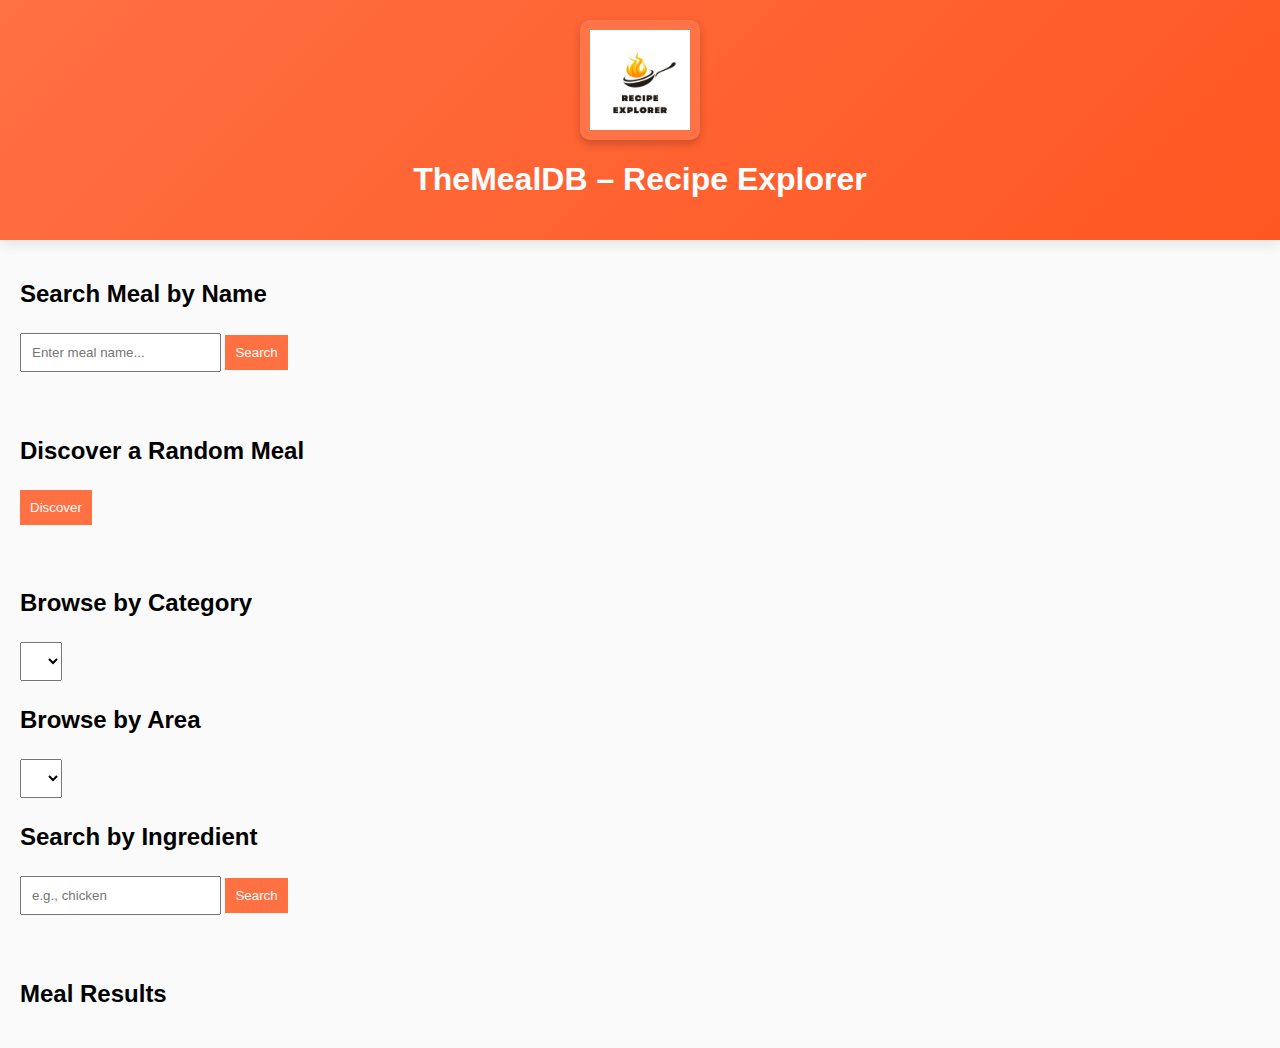
<file: index.html>
<!DOCTYPE html>
<html lang="en">
<head>
    <meta charset="UTF-8">
    <title>Meal Explorer</title>
    <link rel="stylesheet" href="style.css">
</head>
<body>

<header>
    <img src="assets/logo.png" alt="Meal Explorer Logo" class="logo">
    <h1>TheMealDB – Recipe Explorer</h1>
</header>

<section class="search-section">
    <h2>Search Meal by Name</h2>
    <input type="text" id="searchInput" placeholder="Enter meal name...">
    <button onclick="searchMeal()">Search</button>
</section>

<section class="random-section">
    <h2>Discover a Random Meal</h2>
    <button onclick="getRandomMeal()">Discover</button>
</section>

<section class="browse-section">
    <h2>Browse by Category</h2>
    <select id="categorySelect"></select>

    <h2>Browse by Area</h2>
    <select id="areaSelect"></select>

    <h2>Search by Ingredient</h2>
    <input type="text" id="ingredientInput" placeholder="e.g., chicken">
    <button onclick="searchByIngredient()">Search</button>
</section>

<section>
    <h2>Meal Results</h2>
    <div id="mealContainer" class="meal-grid"></div>
</section>

<script src="script.js"></script>
</body>
</html>
</file>
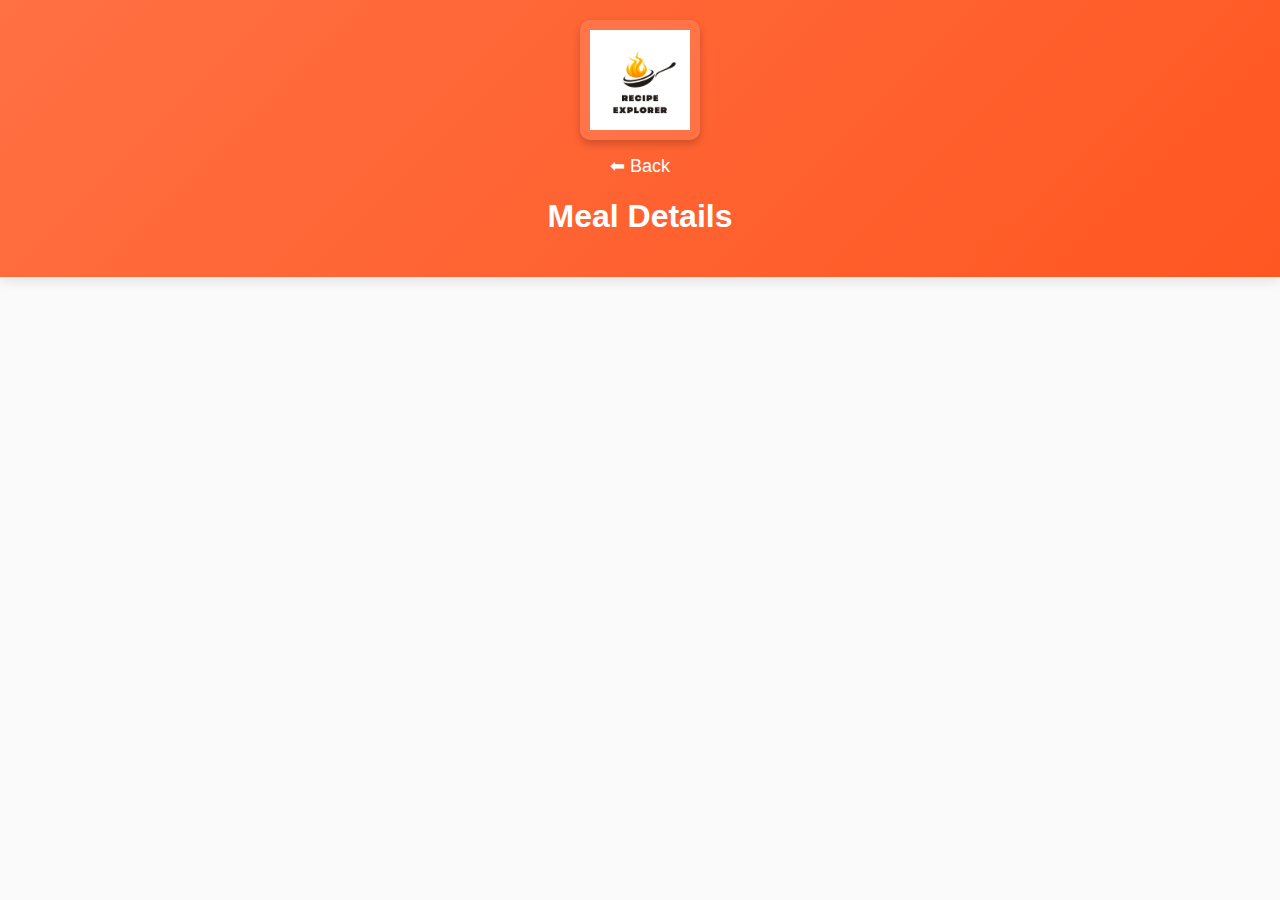
<file: meal.html>
<!DOCTYPE html>
<html lang="en">
<head>
    <meta charset="UTF-8">
    <title>Meal Details</title>
    <link rel="stylesheet" href="style.css">
</head>
<body>

<header>
    <img src="assets/logo.png" alt="Meal Explorer Logo" class="logo">
    <a href="index.html" class="back-btn">⬅ Back</a>
    <h1>Meal Details</h1>
</header>

<div id="mealDetails" class="details-container"></div>

<script src="script.js"></script>
</body>
</html>
</file>
<file: style.css>
body {
    font-family: Arial, sans-serif;
    margin: 0;
    padding: 0;
    background: #fafafa;
}

header {
    background: linear-gradient(135deg, #ff7043, #ff5722);
    color: #fff;
    padding: 20px;
    text-align: center;
    box-shadow: 0 4px 12px rgba(0, 0, 0, 0.1);
}

.logo {
    max-height: 100px;
    display: block;
    margin: 0 auto 15px;
    border-radius: 10px;
    box-shadow: 0 4px 8px rgba(0, 0, 0, 0.2);
    transition: transform 0.3s ease, box-shadow 0.3s ease;
    background: rgba(255, 255, 255, 0.1);
    padding: 10px;
}

.logo:hover {
    transform: scale(1.05);
    box-shadow: 0 6px 12px rgba(0, 0, 0, 0.3);
}

section {
    padding: 20px;
}

input, select, button {
    padding: 10px;
    margin: 5px 0;
}

button {
    background: #ff7043;
    border: none;
    color: white;
    cursor: pointer;
}

button:hover {
    background: #e85d32;
}

.meal-grid {
    display: grid;
    grid-template-columns: repeat(auto-fit, minmax(220px, 1fr));
    gap: 15px;
}

.meal-card {
    background: white;
    padding: 10px;
    border-radius: 10px;
    text-align: center;
    box-shadow: 0 2px 5px #ccc;
    cursor: pointer;
}

.meal-card img {
    width: 100%;
    border-radius: 10px;
}

.details-container {
    padding: 20px;
}

.back-btn {
    color: white;
    text-decoration: none;
    font-size: 18px;
}
</file>
